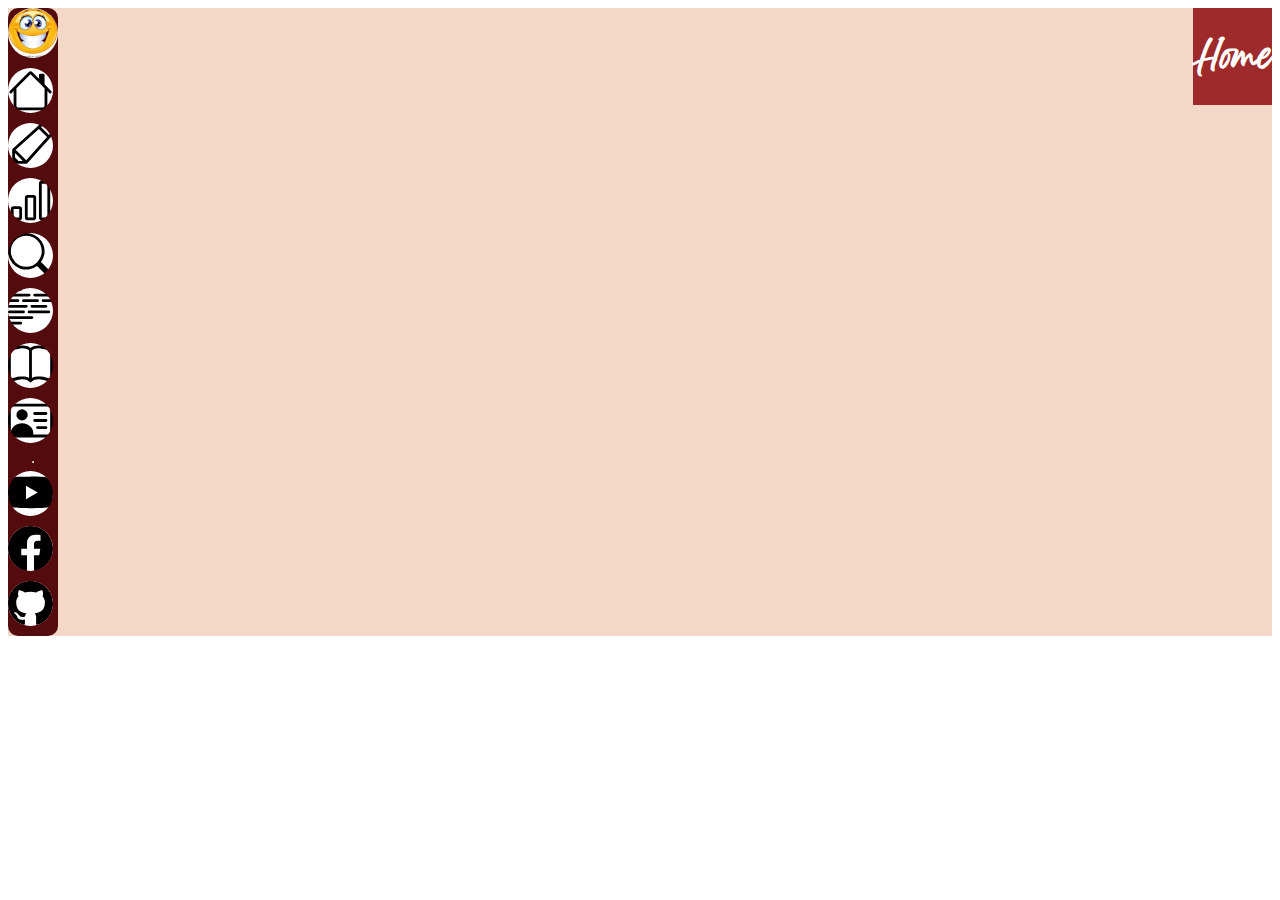
<file: index.html>
<!DOCTYPE html>
<html lang="en">
<head>
    <meta charset="UTF-8">
    <meta name="viewport" content="width=device-width, initial-scale=1.0">
    <title>Document</title>
</head>
<body>
    <div class="fullscreen1">
        <div class="navbar">
            <img src="images/happygirl.jpg">
            <a href = "index.html" id = "home" title="HOME PAGE"></a>
            <a href="studybg.html" id="studybg" title="STUDY BACKGROUND"></a>
            <a href="quali.html" id="quali" title="QUALITATIVE DATA"></a>
            <a href="quanti.html" id="quanti" title="QUANTITATIVE DATA"></a>
            <a href="conclusion.html" id="conclusion" title="CONCLUSION"></a>
            <a href="references.html" id="references" title="REFERENCES"></a>
            <a href="abtmendteam.html" id="abtmendteam" title="ABOUT ME AND OUR TEAM"></a>
            <hr>
            <a href="" id="yt"></a>
            <a href="" id="fb"></a>
            <a href="" id="github"></a>
        </div>
        <div class="title1">
            <h1>Home</h1>
        </div>
        
    </div>
    <link rel="stylesheet" href="style.css">
</body>
</html>
</file>
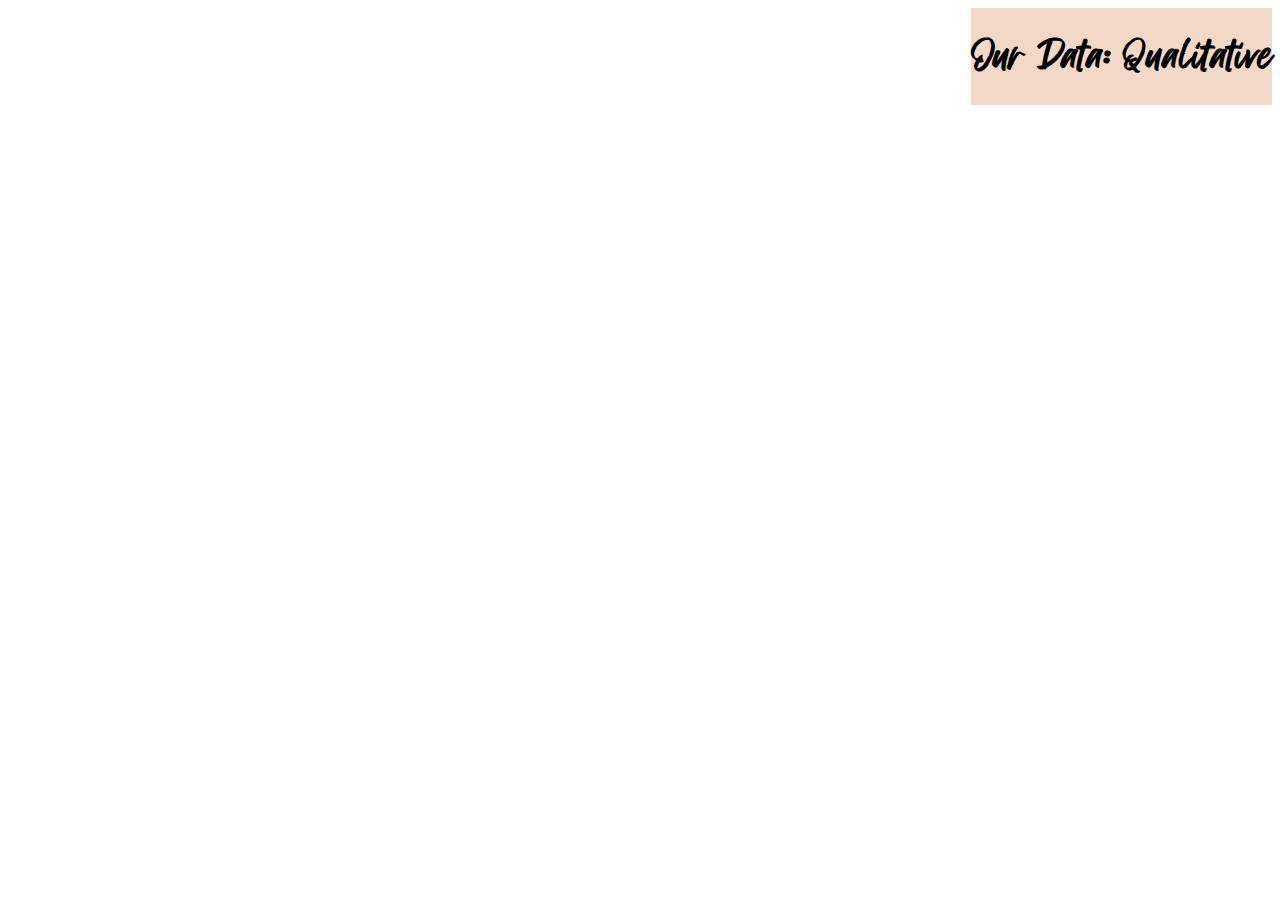
<file: quali.html>
<!DOCTYPE html>
<html lang="en">
<head>
    <meta charset="UTF-8">
    <meta name="viewport" content="width=device-width, initial-scale=1.0">
    <title>Document</title>
</head>
<body>
    <div class="title3">
        <h1>Our Data: Qualitative</h1>
    </div>
    <link rel="stylesheet" href="style.css">
</body>
</html>
</file>
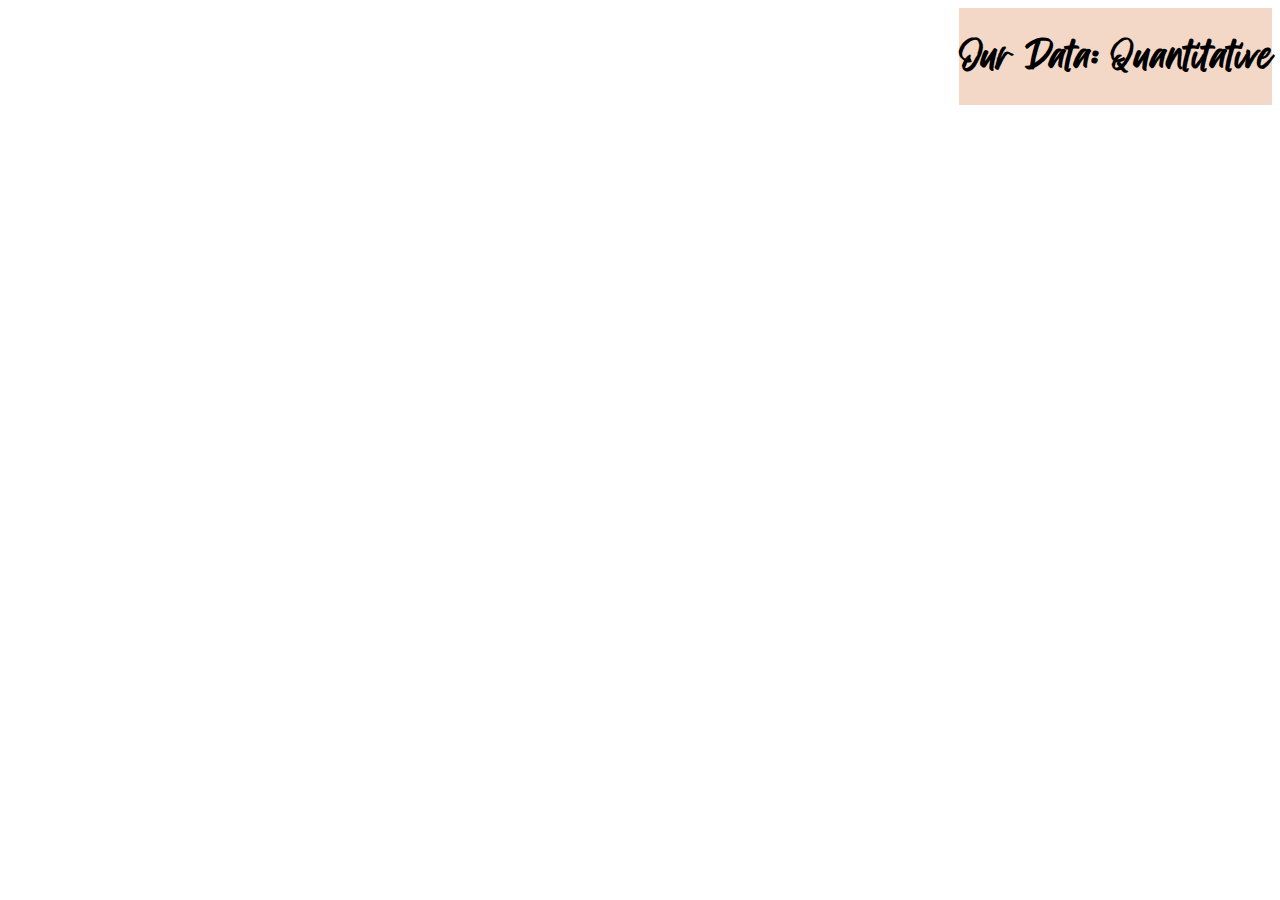
<file: quanti.html>
<!DOCTYPE html>
<html lang="en">
<head>
    <meta charset="UTF-8">
    <meta name="viewport" content="width=device-width, initial-scale=1.0">
    <title>Document</title>
</head>
<body>
    <div class="fullscreen4">
        <div class="title4">
        <h1>Our Data: Quantitative</h1>
        </div>
    </div>
    
    <link rel="stylesheet" href="style.css">
</body>
</html>
</file>
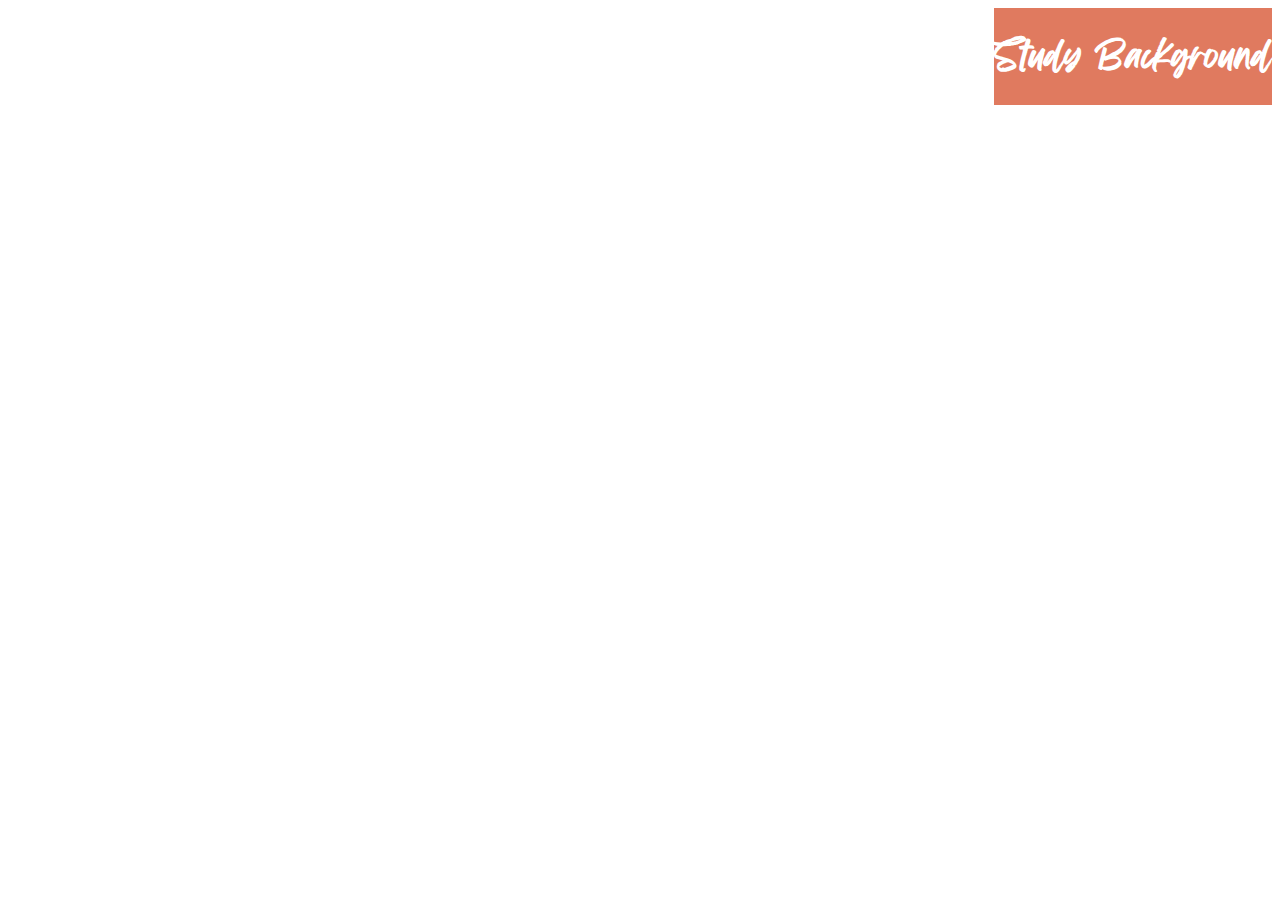
<file: studybg.html>
<!DOCTYPE html>
<html lang="en">
<head>
    <meta charset="UTF-8">
    <meta name="viewport" content="width=device-width, initial-scale=1.0">
    <title>Document</title>
</head>
<body>
    <div class="title2">
        <h1>Study Background</h1>
    </div>
    <link rel="stylesheet" href="style.css">
</body>
</html>
</file>
<file: style.css>
@font-face {
    font-family: Feeling Passionate;
    src: url(fonts/Feeling\ Passionate.otf);
}

/** navbar **/

.navbar{
    display: flex;
    flex-direction: column;
    justify-content: space-evenly;
    background-color: #540B0E;
    border-radius: 10px;
}

.navbar img {
    height: 50px;
    width: 50px;
    border-radius: 70px;
    margin-bottom: 10px;
}

.navbar a {
    background-color: white;
    background-size: cover;
    background-repeat: no-repeat;
    background-position: center;
    border-radius: 50px;
    height: 5px;
    width: 5px;
    margin-bottom: 10px;
    padding: 20px;
}

#home{background-image: url(images/home.svg);}
#studybg{background-image: url(images/study.svg);}
#quali{background-image: url(images/quali.svg);}
#quanti{background-image: url(images/quanti.svg);}
#conclusion{background-image: url(images/conclusion.svg);}
#references{background-image: url(images/reference.svg);}
#abtmendteam{background-image: url(images/researchers.svg);}

#yt {background-image: url(images/youtube.svg);}
#fb {background-image: url(images/facebook.svg);}
#github {background-image: url(images/github.svg);}

/** home page **/

.fullscreen1 {
    display: flex;
    justify-content: space-between;
    align-self: flex-start;
    background-color: #F3D8C7;
}

.title1 {
    float: right;
    background-color: #9E2A2B;
    height: fit-content;
}
.title1 h1 {
    font-family: Feeling Passionate;
    color: white;
}

/** studybg **/
.title2 {
    float: right;
    background-color: #E07A5F;
}

.title2 h1 {
    font-family: Feeling Passionate;
    color: white;
}

/** quali **/
.title3 {
    float: right;
    background-color: #F3D8C7;
}

.title3 h1 {
    font-family: Feeling Passionate;
    color: black;
}

/** quanti **/

.fullscreen4 {
    background-color: #b2967d;
}

.title4 {
    float: right;
    background-color: #F3D8C7;
}

.title4 h1 {
    font-family: Feeling Passionate;
    color: black;
}
</file>
